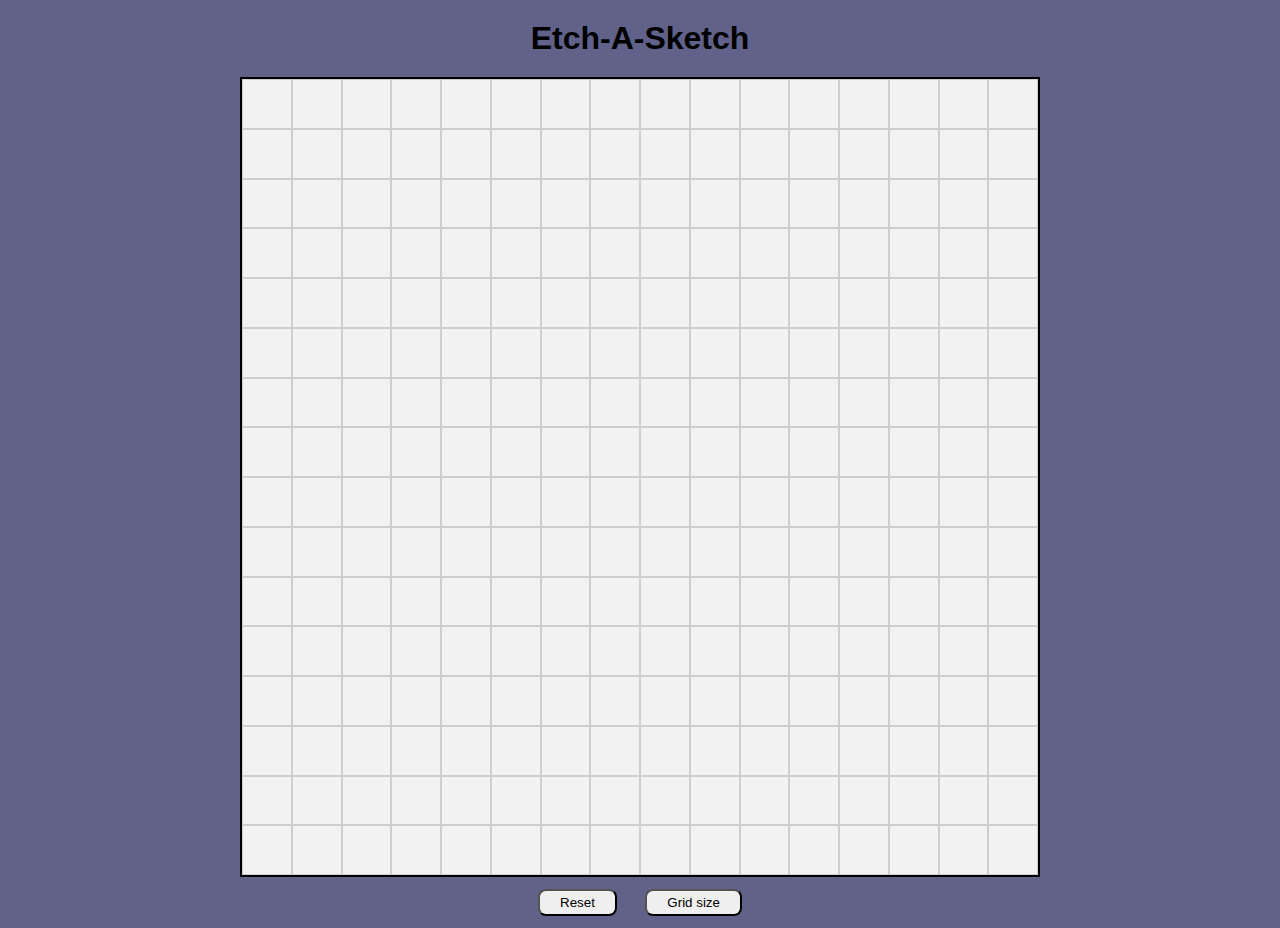
<file: index.html>
<!DOCTYPE html>
<html lang="en">
  <head>
    <meta charset="UTF-8" />
    <title>Etch-A-Sketch</title>
    <link rel="stylesheet" href="styles.css" />
  </head>
  <body>
    <h1 class="title">Etch-A-Sketch</h1>
    <div class="container"></div>
    <div class="buttonRow">
      <button class="resetButton">Reset</button>
      <button class="sizeButton">Grid size</button>
    </div>
    <script src="javascript.js"></script>
  </body>
</html>
</file>
<file: styles.css>
* {
  margin: 0;
  padding: 0;
  box-sizing: border-box;
  font-family: arial, 'sans serif';
}
  
body {
  background-color: #616289;
  display: flex;
  flex-direction: column;
  align-items: center;
  justify-content: center;
}

.title {
  text-align: center;
  margin: 20px;
}

.container {
  height: 800px;
  width: 800px;
  border: 2px solid black;
  background-color: #F2F2F2;
  display: flex;
  flex-basis: auto;
}

.row {
  flex: 1;
  display: flex;
  flex-basis: auto;
  flex-direction: column;
}

.gridSquare {
  flex: 1;
  border: 1px solid rgba(0, 0, 0, 0.15);
  background-color: #F2F2F2;
}

.traceLine {
  flex: 1;
  border: 1px solid rgba(0, 0, 0, 0.15);
  background-color: #000000;
}

button {
  padding: 4px 20px;
  margin: 12px;
  border-radius: 8px;
}
</file>
